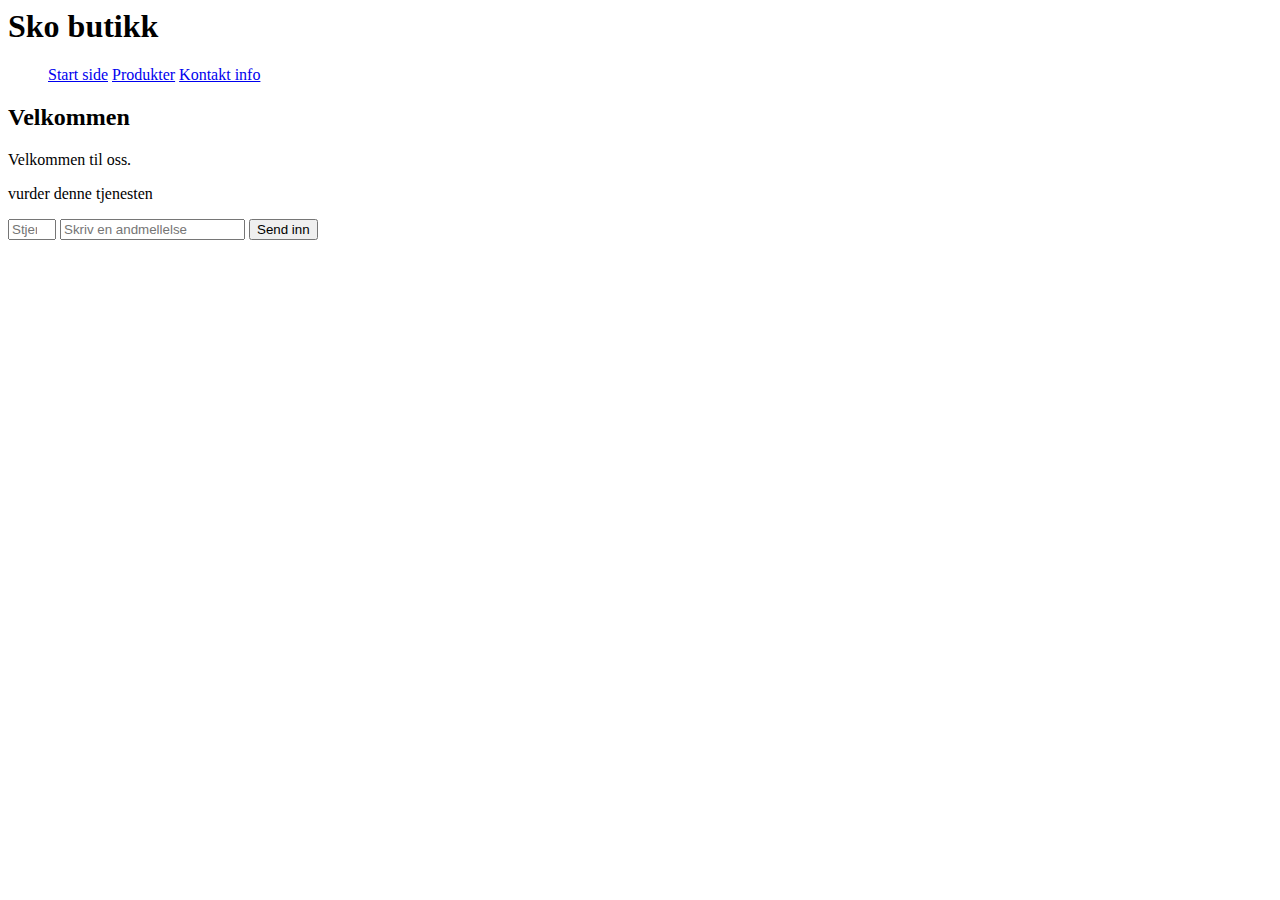
<file: index.html>
<html lang="no">
    <head>
        <meta charset="utf-8" />
        <title>Sko butikk</title>
        <link href=".\stil.css" rel="stylesheet" />
    </head>
    <body>
        <h1>Sko butikk</h1>
        <nav>
            <ul>
                <li><a href="./index.html">Start side</a></li>
                <li><a href="./product.html">Produkter</a></li>
                <li><a href="./contact.html">Kontakt info</a></li>
            </ul>
        </nav>
        <main>
            <h2>Velkommen</h2>
            <p>Velkommen til oss.</p>
            <p>vurder denne tjenesten</p>
            <input type="number" min="1" max="5" placeholder="Stjerner:" />
            <input type="text" placeholder="Skriv en andmellelse" />
            <button>Send inn</button>
        </main>
    </body>
</html>
</file>
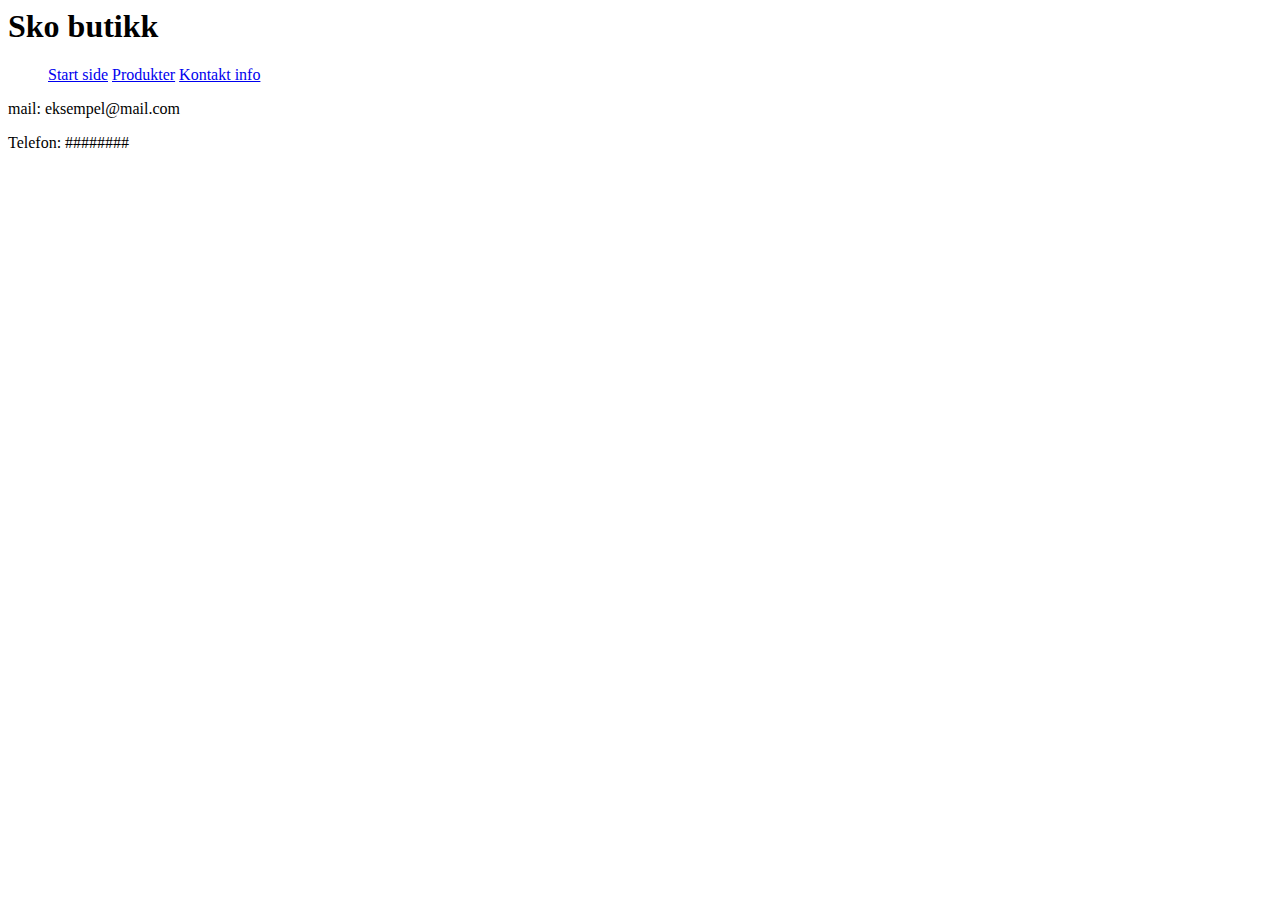
<file: contact.html>
<html lang="no">
    <head>
        <meta charset="utf-8" />
        <title>Sko butikk</title>
        <link href=".\stil.css" rel="stylesheet" />
    </head>
    <body>
        <h1>Sko butikk</h1>
        <nav>
            <ul>
                <li><a href="./index.html">Start side</a></li>
                <li><a href="./product.html">Produkter</a></li>
                <li><a href="./contact.html">Kontakt info</a></li>
            </ul>
        </nav>
        <main>
            <p>mail: eksempel@mail.com</p>
            <p>Telefon: ########</p>
        </main>
    </body>
</html>
</file>
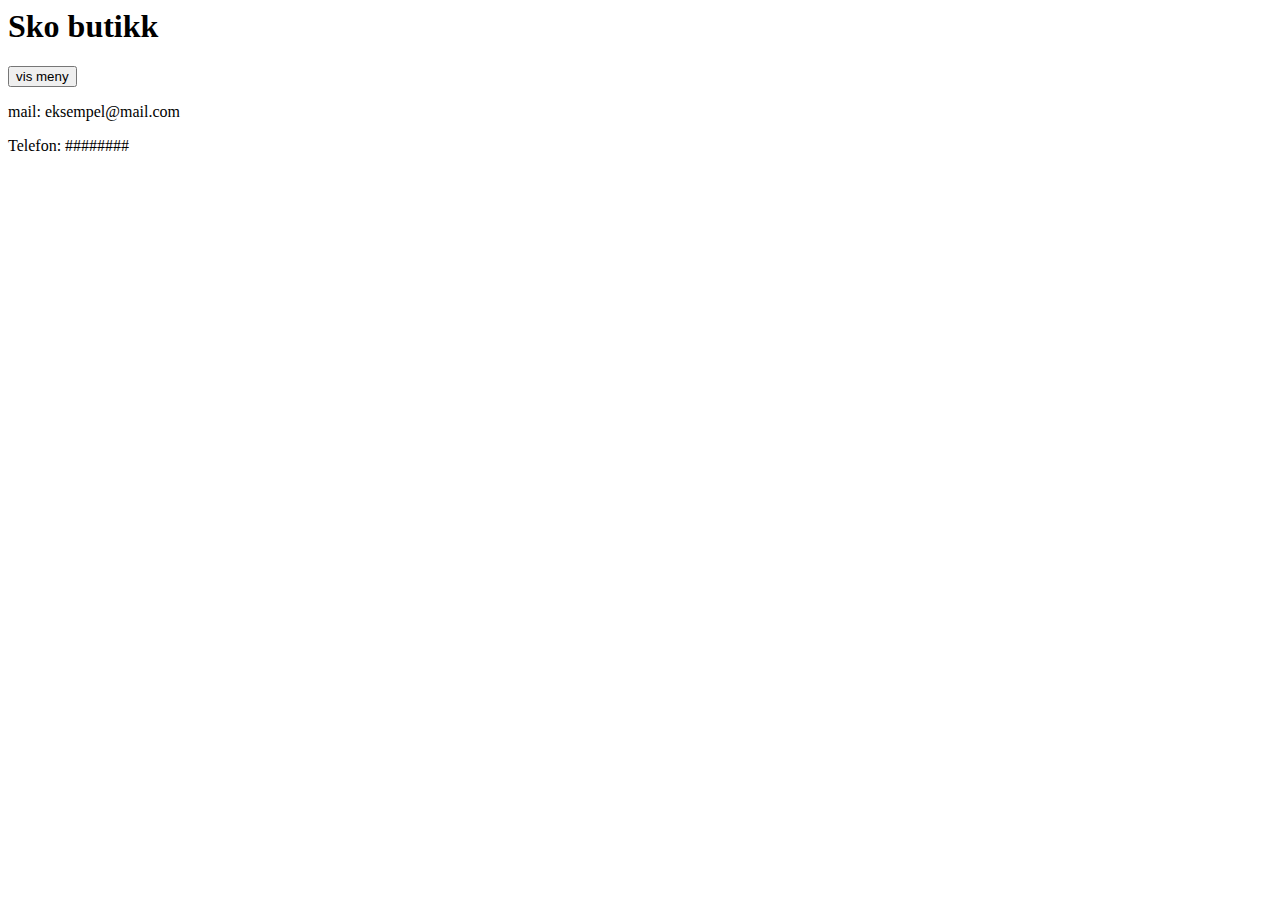
<file: contact_mobile.html>
<html lang="no">
    <head>
        <meta charset="utf-8" />
        <title>Sko butikk</title>
        <link href=".\stil.css" rel="stylesheet" />
    </head>
    <body>
        <h1>Sko butikk</h1>
        <nav>
            <button>vis meny</button>
        </nav>
        <main>
            <p>mail: eksempel@mail.com</p>
            <p>Telefon: ########</p>
        </main>
    </body>
</html>
</file>
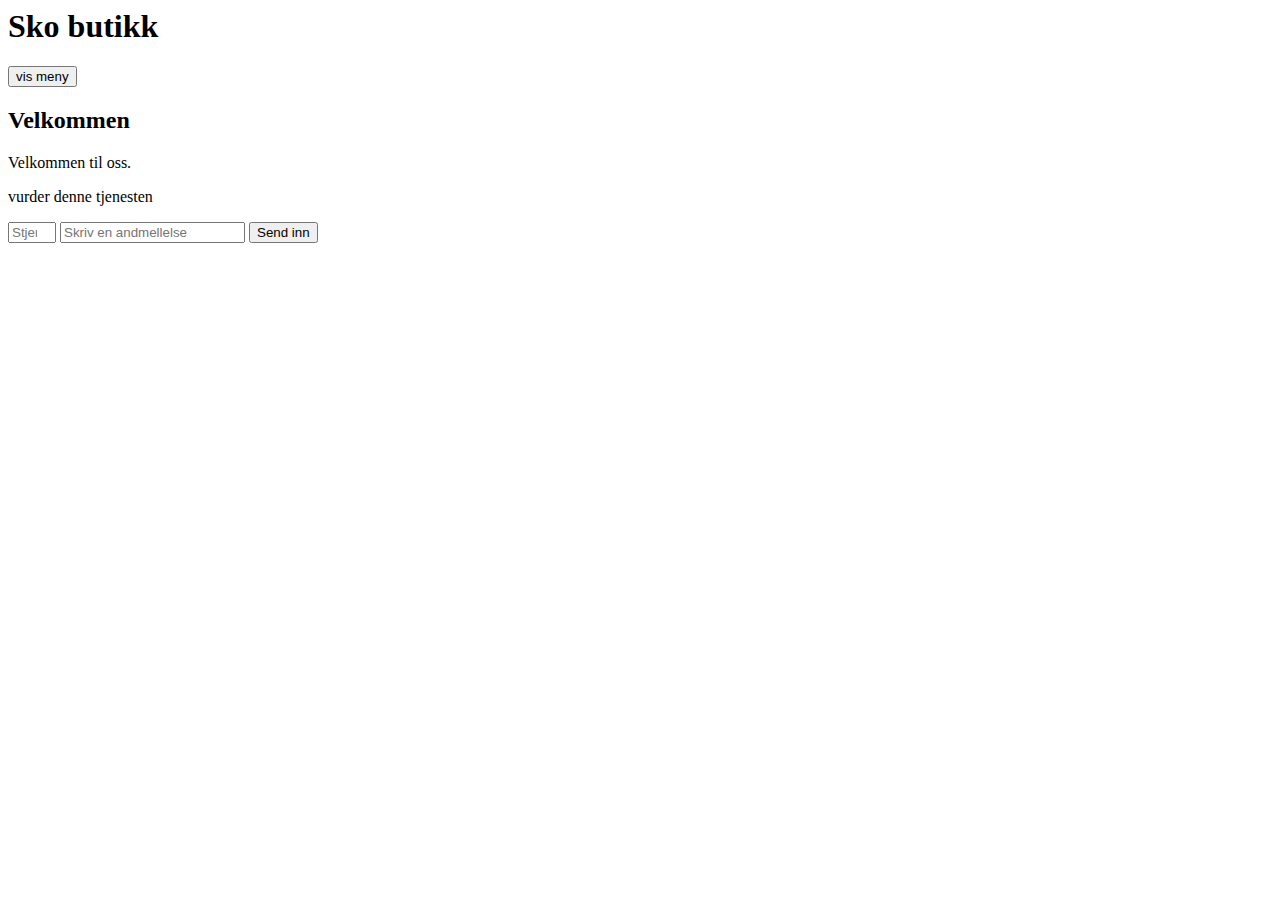
<file: index_mobile.html>
<html lang="no">
    <head>
        <meta charset="utf-8" />
        <title>Sko butikk</title>
        <link href=".\stil.css" rel="stylesheet" />
    </head>
    <body>
        <h1>Sko butikk</h1>
        <nav>
            <button>vis meny</button>        </nav>
        <main>
            <h2>Velkommen</h2>
            <p>Velkommen til oss.</p>
            <p>vurder denne tjenesten</p>
            <input type="number" min="1" max="5" placeholder="Stjerner:" />
            <input type="text" placeholder="Skriv en andmellelse" />
            <button>Send inn</button>
        </main>
    </body>
</html>
</file>
